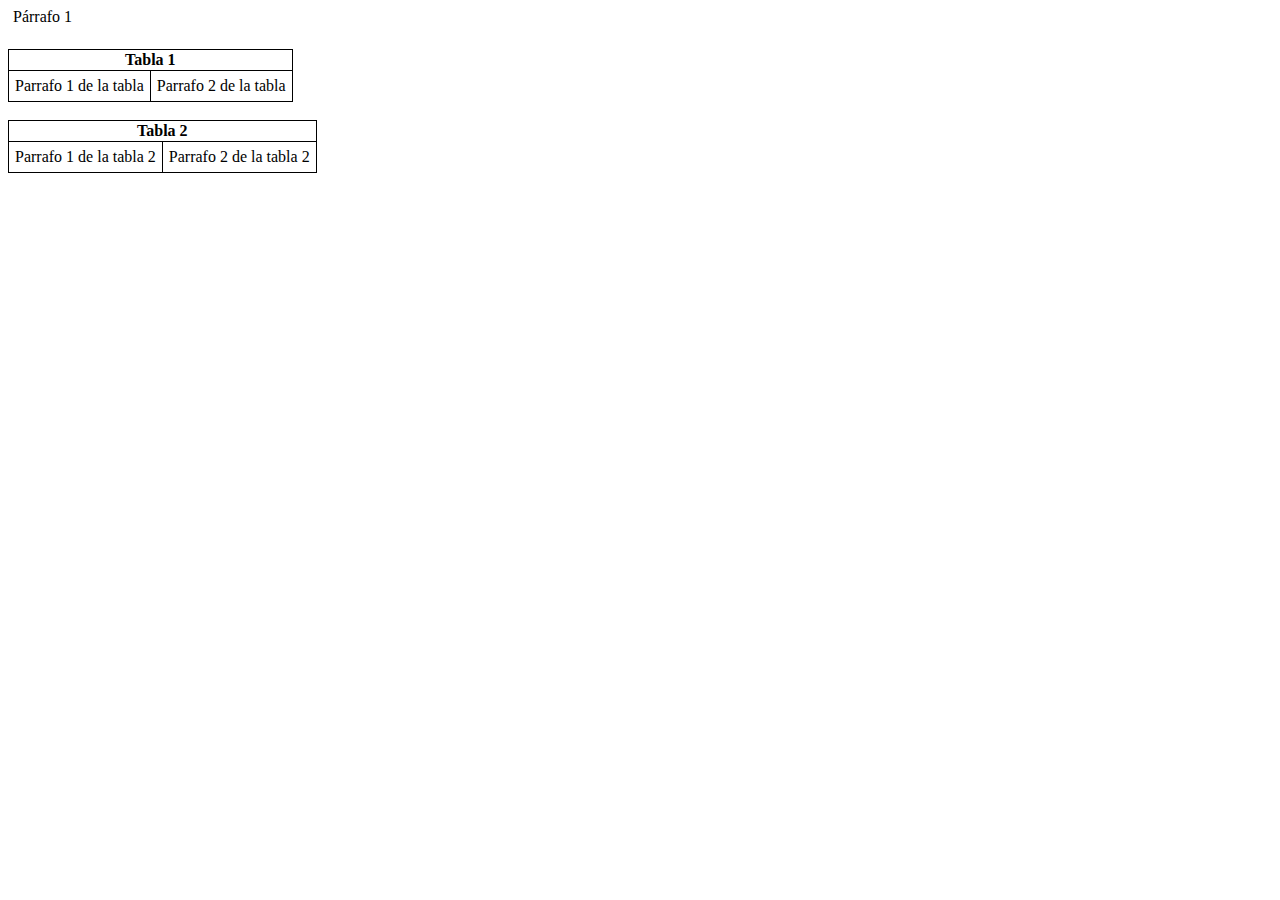
<file: ex13/index.html>
<!DOCTYPE html>
<html lang="es">
    <head>
        <meta charset="UTF-8">
        <meta http-equiv="X-UA-Compatible" content="IE=edge">
        <meta name="viewport" content="width=device-width, initial-scale=1.0">
        <title>Evento click</title>
        <link rel="stylesheet" href="css/style.css">
    </head>
    <script src="js/script.js"></script>
    <body>
        <p onclick="showMsg1()">Párrafo 1</p><br>
        <table>
            <tr>
                <th colspan="2">Tabla 1</th>
            </tr>
            <tr>
                <td>
                    <p onclick="showMsg1()">Parrafo 1 de la tabla</p>
                </td>
                <td>
                    <p onclick="showMsg1()">Parrafo 2 de la tabla</p>
                </td>

            </tr>
        </table>
        <br>
        <table>
            <tr>
                <th colspan="2">Tabla 2</th>
            </tr>
            <tr>
                <td>
                    <p onclick="showMsg2()">Parrafo 1 de la tabla 2</p>
                </td>
                <td>
                    <p onclick="showMsg2()">Parrafo 2 de la tabla 2</p>
                </td>
            </tr>
        </table>
    </body>
</html>
</file>
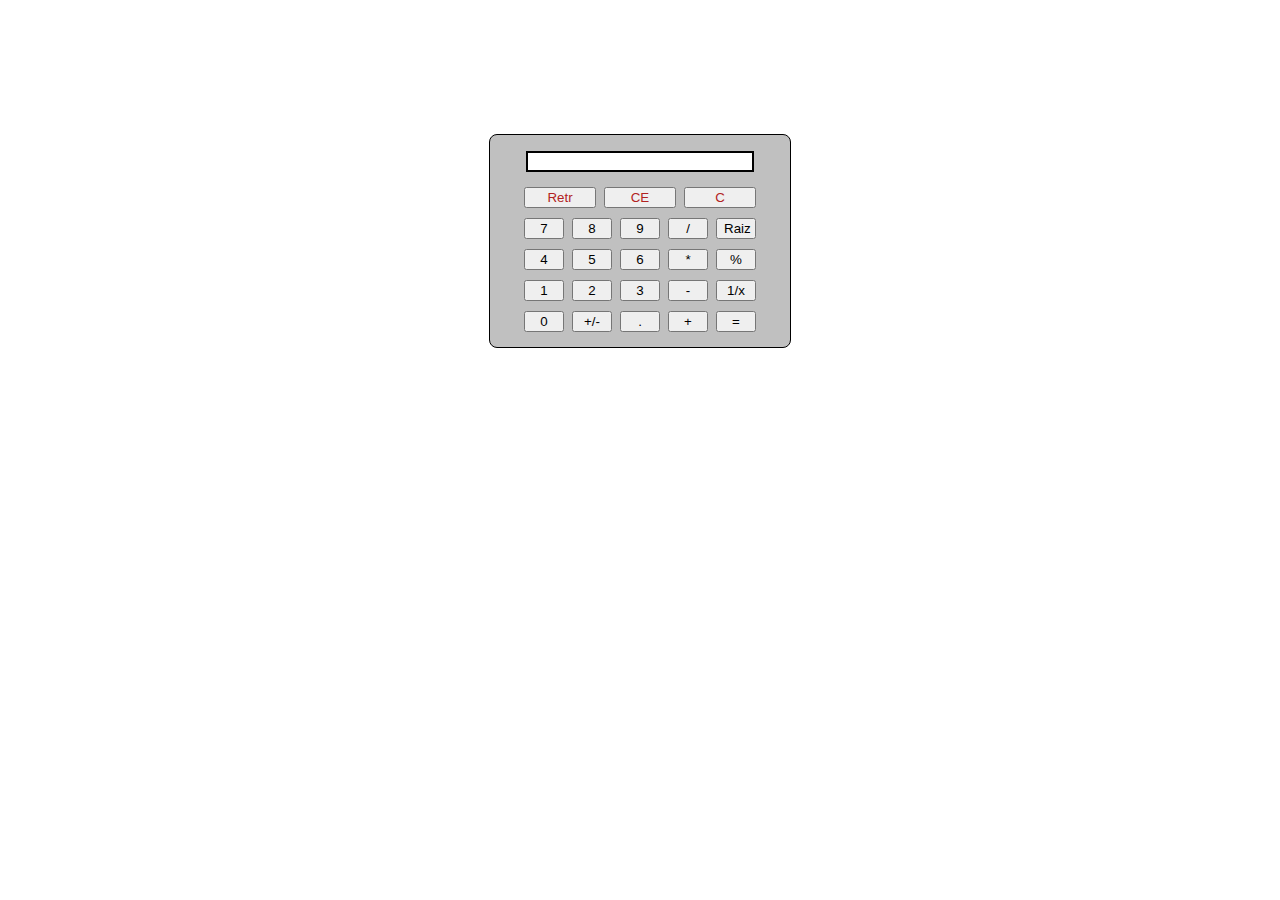
<file: ex14/index.html>
<!DOCTYPE html>
<html lang="es">
    <head>
        <meta charset="UTF-8">
        <meta http-equiv="X-UA-Compatible" content="IE=edge">
        <meta name="viewport" content="width=device-width, initial-scale=1.0">
        <title>Calculadora</title>
        <link rel="stylesheet" href="css/style.css">
    </head>
    <body>
        <div id="container">
            <p id="history"></p>
            <input type="text" id="input" readonly="readonly">
            <div id="sub-container-1">
                <button class="calc-op" onclick="deleteValue()">Retr</button>
                <button class="calc-op" onclick="clearCurrentInput()">CE</button>
                <button class="calc-op" onclick="clearInput()">C</button>
            </div>
                <input type="button" value="7" onclick="add(this.value)">
                <input type="button" value="8" onclick="add(this.value)">
                <input type="button" value="9" onclick="add(this.value)">

                <input type="button" value="/" onclick="makeMove(this.value)">
                <input type="button" value="Raiz" onclick="sRoot()">
                <br>
                
                <input type="button" value="4" onclick="add(this.value)">
                <input type="button" value="5" onclick="add(this.value)">
                <input type="button" value="6" onclick="add(this.value)">

                <input type="button" value="*" onclick="makeMove(this.value)">
                <input type="button" value="%" onclick="makeMove(this.value)">
                <br>

                <input type="button" value="1" onclick="add(this.value)">
                <input type="button" value="2" onclick="add(this.value)">
                <input type="button" value="3" onclick="add(this.value)">

                <input type="button" value="-" onclick="makeMove(this.value)">
                <input type="button" value="1/x" onclick="oneSplit()">
                <br>

                <input type="button" value="0" onclick="add(this.value)">
                <input type="button" value="+/-" onclick="changeValue()">
                <input type="button" value="." onclick="add(this.value)">
                <input type="button" value="+" onclick="makeMove(this.value)">
                
                <input type="button" value="=" onclick="resolve()">
        </div>
        <script src="js/script.js"></script>
    </body>

</html>
</file>
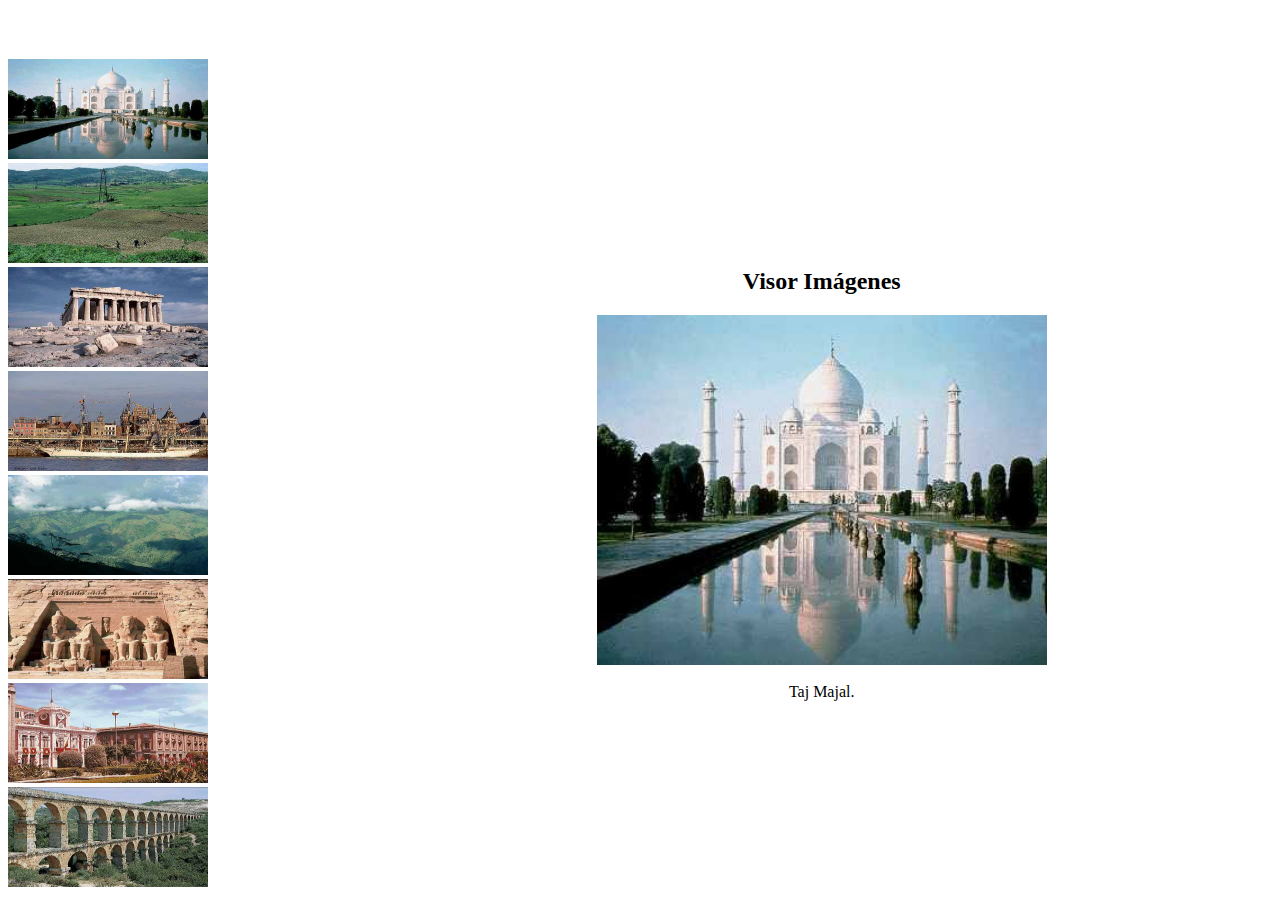
<file: ex15/index.html>
<!DOCTYPE html>
<html lang="es">
    <head>
        <meta charset="UTF-8">
        <meta http-equiv="X-UA-Compatible" content="IE=edge">
        <meta name="viewport" content="width=device-width, initial-scale=1.0">
        <title>Visor Imágenes</title>
        <link rel="stylesheet" href="css/style.css">
    </head>
    <body>
        <div id="container">
            <div id="images-container">
                <img src="img/foto1.jpg" alt="Taj Majal." onclick="changeViewer(1)">
                <img src="img/foto2.jpg" alt="Campo Arado." onclick="changeViewer(2)">
                <img src="img/foto3.jpg" alt="Partenón." onclick="changeViewer(3)">
                <img src="img/foto4.jpg" alt="Barco Naval." onclick="changeViewer(4)">
                <img src="img/foto5.jpg" alt="Montaña." onclick="changeViewer(5)">
                <img src="img/foto6.jpg" alt="Templo de Abu Simbel." onclick="changeViewer(6)">
                <img src="img/foto7.jpg" alt="Albacete." onclick="changeViewer(7)">
                <img src="img/foto8.jpg" alt="Puente del diablo." onclick="changeViewer(8)">
            </div>
            <div id="viewer">
                <h2>Visor Imágenes</h2>
                <img id="viewerImg" src="img/foto1.jpg" alt="Taj Majal."><br>
                <span id="caption"></span>	
            </div>
        </div>
    </body>
    <script src="js/script.js"></script>
</html>
</file>
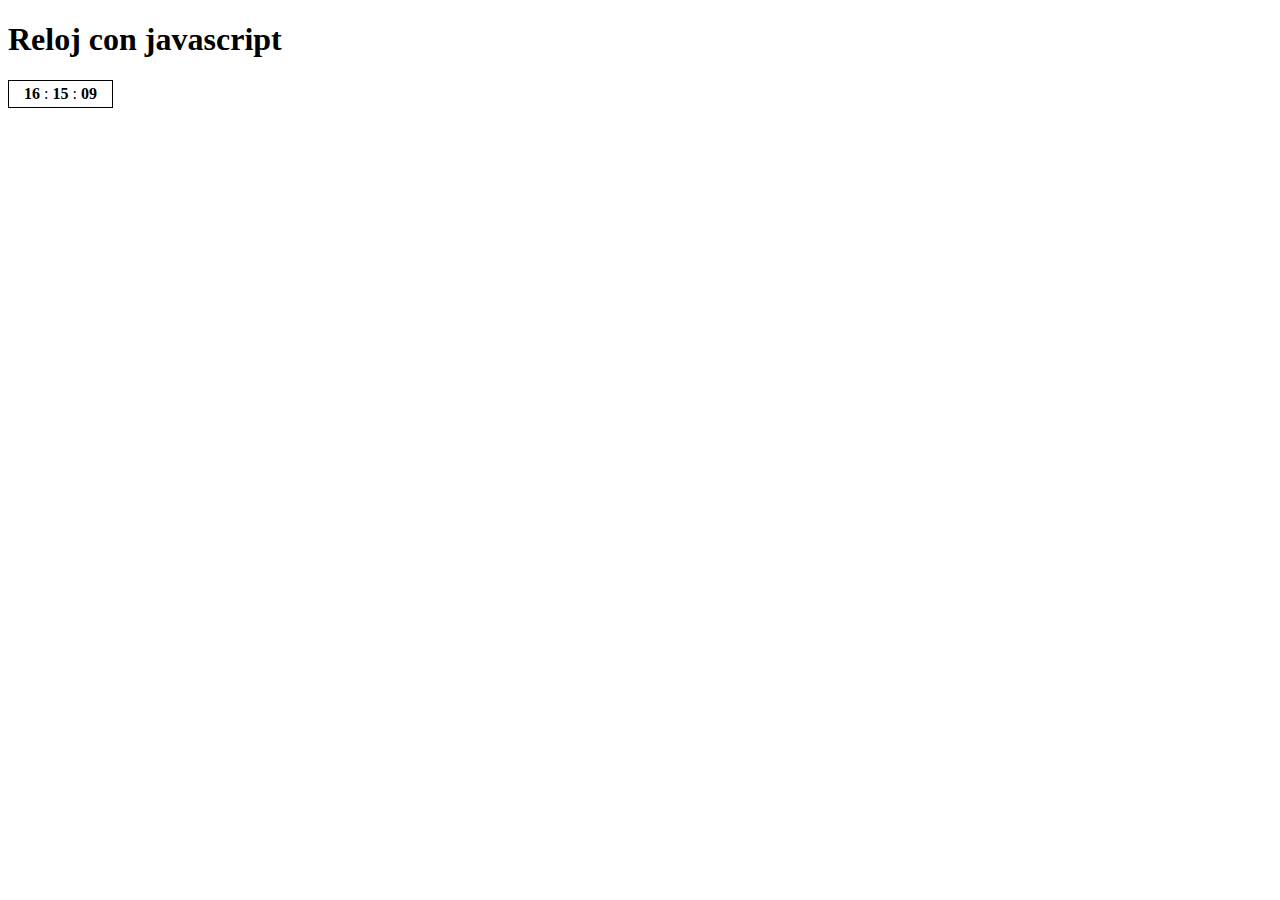
<file: ex16/index.html>
<!DOCTYPE html>
<html lang="es">
    <head>
        <meta charset="UTF-8">
        <meta http-equiv="X-UA-Compatible" content="IE=edge">
        <meta name="viewport" content="width=device-width, initial-scale=1.0">
        <title>Reloj</title>
        <link rel="stylesheet" href="css/style.css">
    </head>
    <body>
        <div id="container">
            <h1>Reloj con javascript</h1>
            <div id="sub-container">
                <span id="date">
                    <b><span id="hour"></span></b> : <b><span id="minute"></span></b> : <b><span id="second"></span></b>
                </span>   
            </div>
        </div>
    </body>
    <script src="js/script.js"></script>
</html>
</file>
<file: ex13/css/style.css>
table {
    border-collapse: collapse;
    border: 1px solid black;
}
td,th{
    border: 1px solid black;
}

th {
    text-align: center;
}


p {
    margin: 5px;
    cursor: pointer;
}
</file>
<file: ex14/css/style.css>
body {
    display: flex;
    justify-content: center;
    text-align: center;
}

#container {
    width: 300px;
    border: 1px solid black;
    text-align: center;
    border-radius: 8px;
    margin-top: 10%;
    padding-bottom: 10px;
    background-color: silver;

}

#sub-container-1 {
    width:300px;
    text-align: center;
}

#input {
    width:220px;
    border: 2px solid black;
    margin-bottom: 10px;
    background-color: white;
}

.calc-op {
    width:72px;
    margin:5px 2px;
    color:firebrick;

}

input[type="button"] {
    width:40px;
    margin:5px 2px;
}
</file>
<file: ex15/css/style.css>
#container {
        position: relative;
        display: flex;
        justify-content: center;
        width: 100%;
        padding-top: 4%;
        margin-right:5%;
    }

    #images-container {
        padding-right: 5%;
        width: 25%;
    }

    #viewer {
        display: flex;
        flex-direction: column;
        justify-content: center;
        align-items: center;
        width: 75%;
    }

    img {
        width: 200px;
        height:100px;
    }

    #viewerImg {
        width: 450px;
        height:350px;
    }
</file>
<file: ex16/css/style.css>
#hours {
        font-family: Arial;
    }
    
    #sub-container {      
             
        border:1px solid black;
        display: inline-block;
        padding: 4px 15px;
    }
</file>
